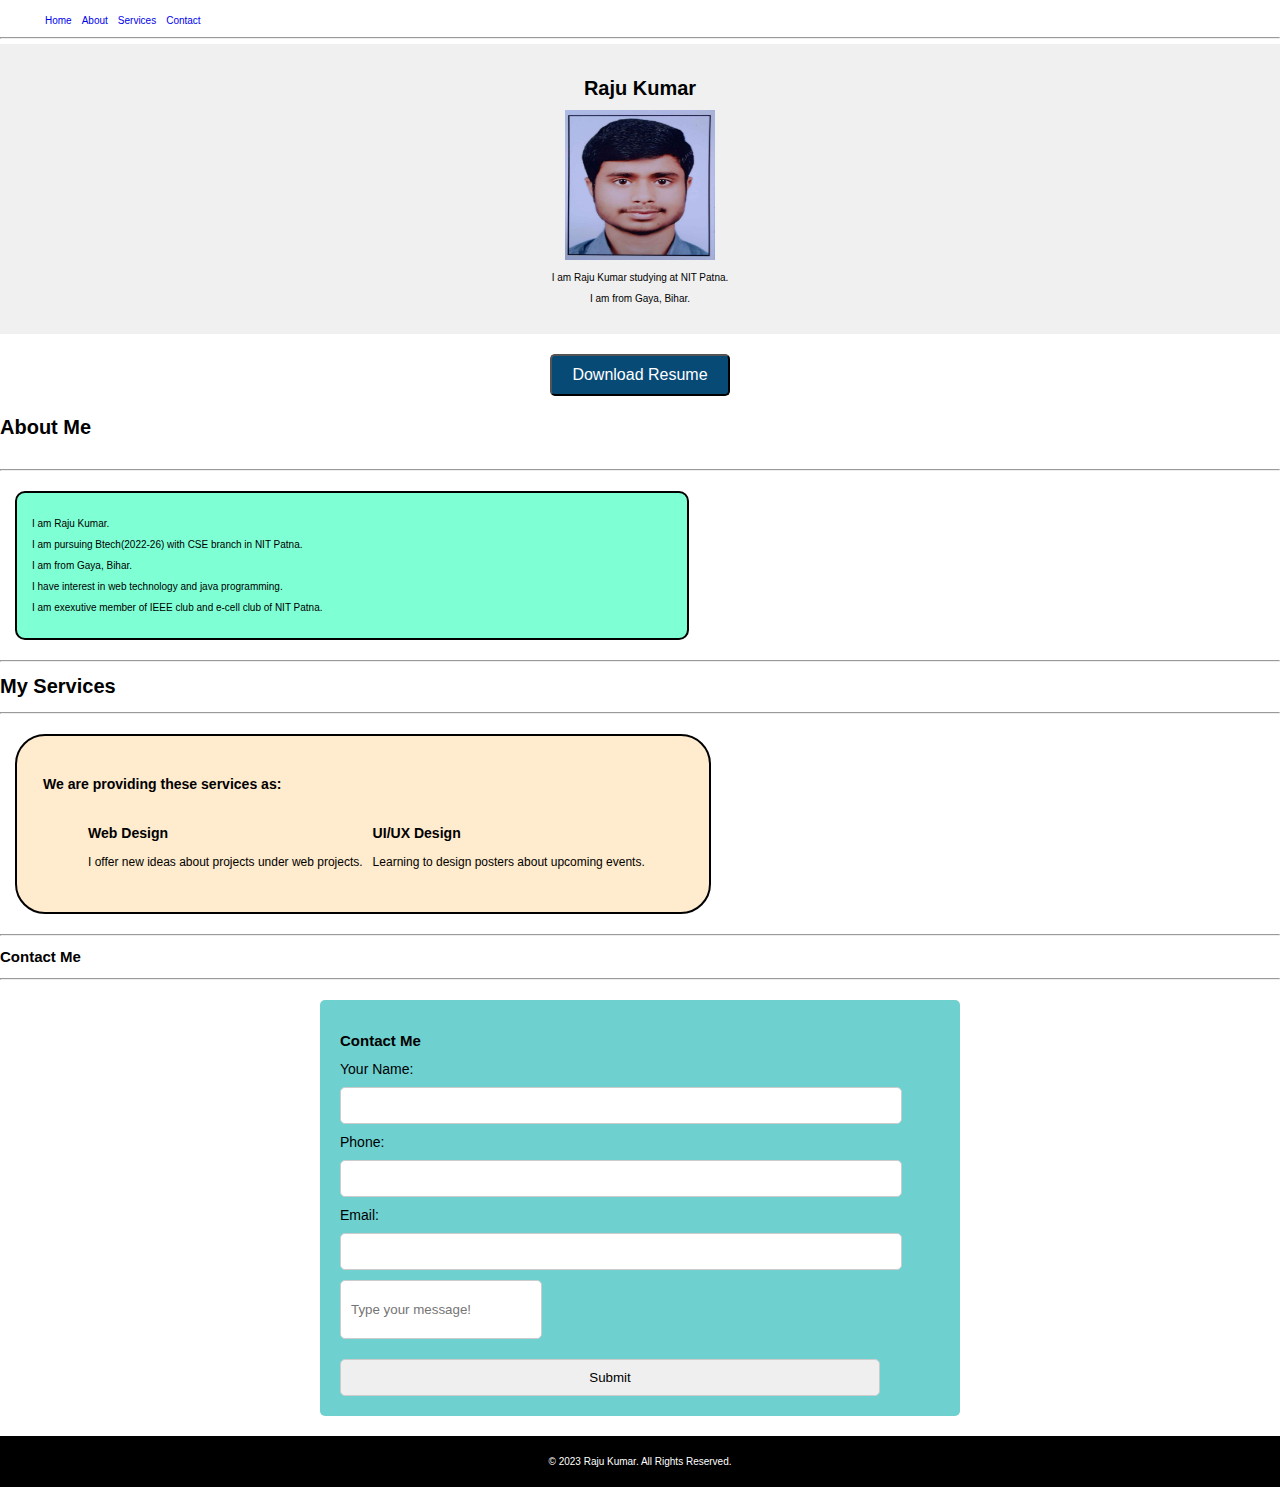
<file: index.html>
<!DOCTYPE html>
<html lang="en">

<head>
    <meta charset="UTF-8">
    <meta name="viewport" content="width=device-width, initial-scale=1.0">
    <link rel="stylesheet" href="portstyles.css">

    <title>Raju Kumar - Portfolio</title>
</head>

<body>
    <div class="container">
        <form method="post" action="" name="contact-form"></form>
        <nav>
            <ul>
                <li><a href="portfolio.html" target="_blank">Home</a></li>
                <li><a href="aboutport.html" target="_blank">About</a></li>
                <li><a href="serviceport.html" target="_blank">Services</a></li>
                <li><a href="contactport.html" target="_blank">Contact</a></li>

            </ul>
        </nav>
        <br><br>
        <hr>

        <!-- Header Section -->
        <header>
            <h1>Raju Kumar</h1>
            <img src="raju profile pic.jpg" alt="Your Picture">
            <p>I am Raju Kumar studying at NIT Patna.</p>
            <p>I am from Gaya, Bihar.</p>
        </header>

        <!-- Resume Download Button -->
        <section class="resume-button">
            <a href="NIT_Patna_Resume (1) final (1).pdf" download>
                <button>Download Resume</button>
            </a>
        </section>
        <h1>About Me</h1><br>
        <hr>
        <div class="myself">
            <p>I am Raju Kumar.</p>
            <p>I am pursuing Btech(2022-26) with CSE branch in NIT Patna.</p>
            <p>I am from Gaya, Bihar.</p>
            <p>I have interest in web technology and java programming.</p>
            <p>I am exexutive member of IEEE club and e-cell club of NIT Patna.</p>
        </div>
        <hr>
        <h1>My Services</h1>
        <hr>
        <div class="list">
            <h3>We are providing these services as:</h3>
            <ul>
                <li>
                    <h3>Web Design</h3>
                    <p>I offer new ideas about projects under web projects.</p>
                </li>
                <li>

                    <h3>UI/UX Design</h3>
                    <p>Learning to design posters about upcoming events.</p>

                </li>
                <!-- <li><br>
                <h3>App Design</h3>
                <p>Creating mobile applications</p>
            </li> -->

            </ul>
        </div>
        <hr>
        <!-- Contact Me Form -->
        <h2>Contact Me</h2>
        <hr>
        <section class="contact-form">
            <h2>Contact Me</h2>
            <form action="https://script.google.com/macros/s/AKfycbwGkuOlaUcjG7enI5gQ2FpcRtIy9bjjjtNGbwtcTSLnR2qhvYCdM3Cbm4AlyZUNRxWE8A/exec" method="post" name="contact-form">
                <label for="name">Your Name:</label>
                <input type="text" id="name" name="name" required>

                <label for="phone">Phone:</label>
                <input type="tel" id="phone" name="phone" required>

                <label for="email">Email:</label>
                <input type="email" id="email" name="email" required>
                <div class="msg"><label for="message"></label>
                    <input type="text" placeholder="Type your message!" name="message"></div>
                <br><br>

                <input type="submit" value="Submit" id="submit">
            </form>
        </section>
        <script src="googlesheet.js"></script>
        <!-- Footer Section -->
        <footer>
            <p>&copy; 2023 Raju Kumar. All Rights Reserved.</p>
        </footer>

</body>

</html>
</file>
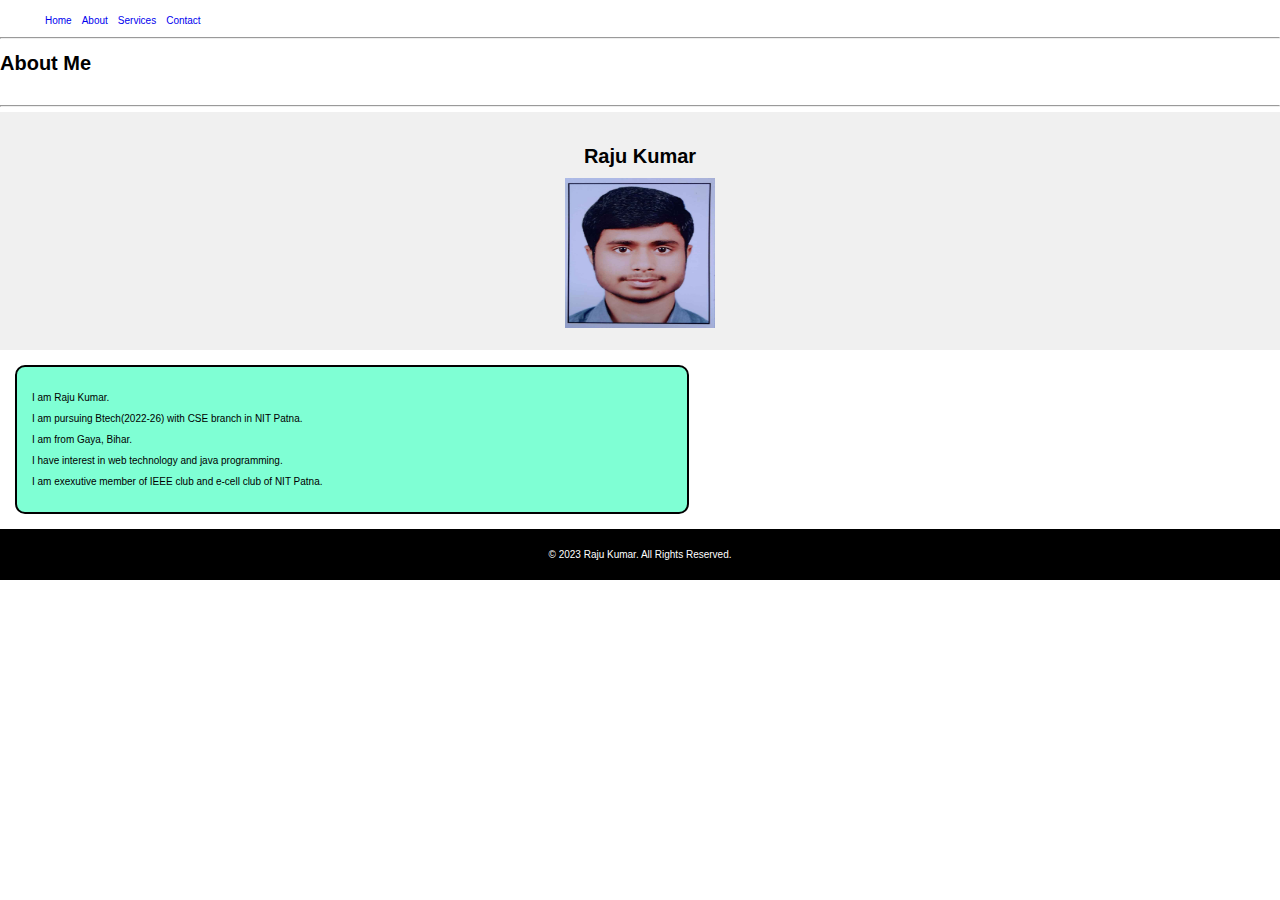
<file: aboutport.html>
<!DOCTYPE html>
<html lang="en">

<head>
    <meta charset="UTF-8">
    <meta name="viewport" content="width=device-width, initial-scale=1.0">
    <link rel="stylesheet" href="portstyles.css">
    <title>Raju Kumar - Portfolio</title>
</head>

<body>
    <nav>
        <ul>
            <li><a href="index.html" target="_blank">Home</a></li>
            <li><a href="aboutport.html" target="_blank">About</a></li>
            <li><a href="serviceport.html" target="_blank">Services</a></li>
            <li><a href="contactport.html" target="_blank">Contact</a></li>

        </ul>
    </nav>
    <br><br>
    <hr>

    <!-- Header Section -->
    <h1>About Me</h1><br>
    <hr>
    <header>
        <h1>Raju Kumar</h1>
        <img src="raju profile pic.jpg" alt="Your Picture">

    </header>
    <div class="myself">
        <p>I am Raju Kumar.</p>
        <p>I am pursuing Btech(2022-26) with CSE branch in NIT Patna.</p>
        <p>I am from Gaya, Bihar.</p>
        <p>I have interest in web technology and java programming.</p>
        <p>I am exexutive member of IEEE club and e-cell club of NIT Patna.</p>
    </div>



    <!-- Footer Section -->
    <footer>
        <p>&copy; 2023 Raju Kumar. All Rights Reserved.</p>
    </footer>

</body>

</html>
</file>
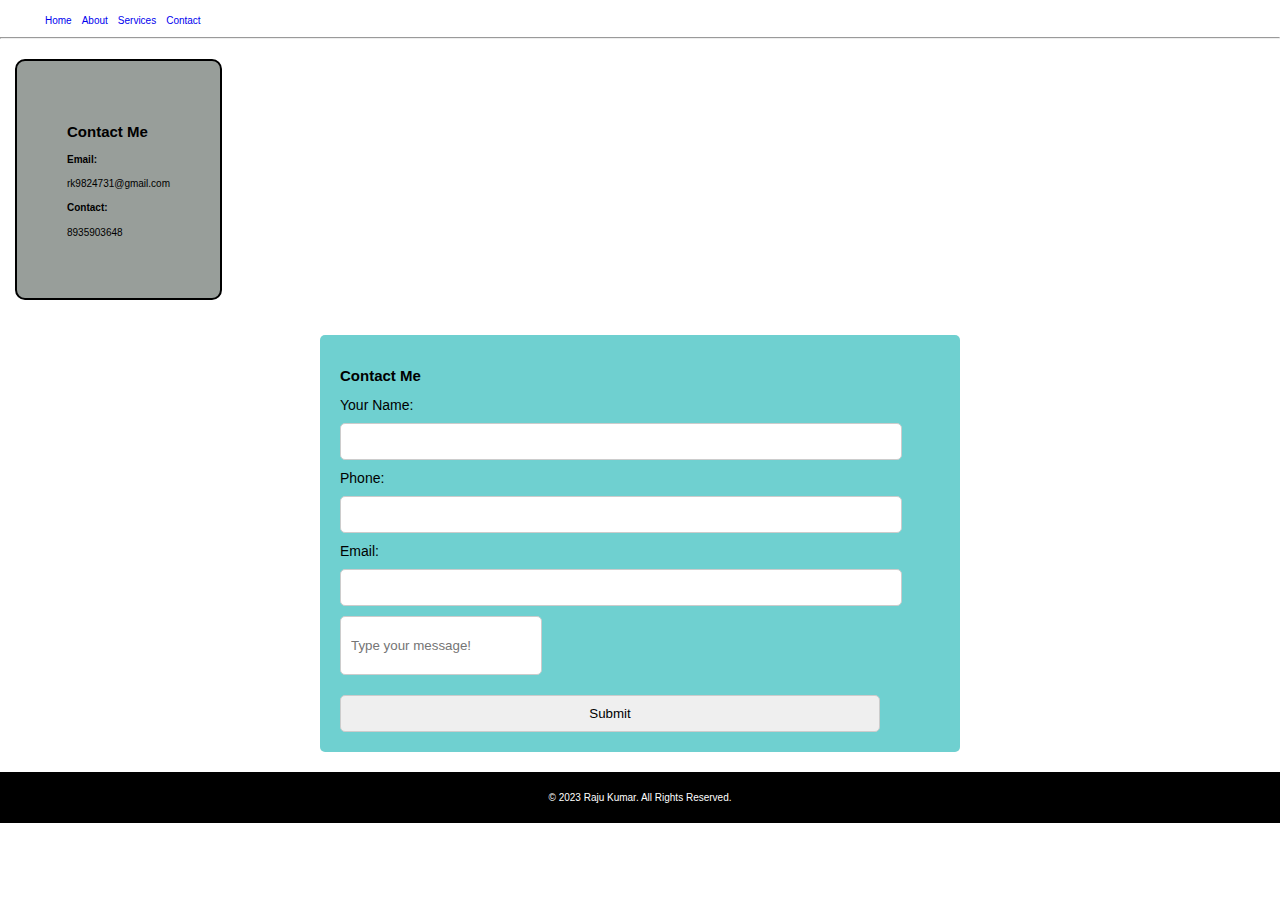
<file: contactport.html>
<!DOCTYPE html>
<html lang="en">

<head>
    <meta charset="UTF-8">
    <meta name="viewport" content="width=device-width, initial-scale=1.0">
    <link rel="stylesheet" href="portstyles.css">
    <title>Raju Kumar - Portfolio</title>
</head>

<body>
    <nav>
        <ul>
            <li><a href="index.html" target="_blank">Home</a></li>
            <li><a href="aboutport.html" target="_blank">About</a></li>
            <li><a href="serviceport.html" target="_blank">Services</a></li>
            <li><a href="contactport.html" target="_blank">Contact</a></li>

        </ul>
    </nav>
    <br><br>
    <hr>

    <!-- Header Section -->
    <div class="contact">
        <h2>Contact Me</h2>
        <h4>Email:</h4>
        <p>rk9824731@gmail.com</p>
        <h4>Contact:</h4>
        <p>8935903648</p>
    </div>
    <section class="contact-form">
        <h2>Contact Me</h2>
        <form action="https://script.google.com/macros/s/AKfycbwGkuOlaUcjG7enI5gQ2FpcRtIy9bjjjtNGbwtcTSLnR2qhvYCdM3Cbm4AlyZUNRxWE8A/exec" method="post" name="contact-form">
            <label for="name">Your Name:</label>
            <input type="text" id="name" name="name" required>

            <label for="phone">Phone:</label>
            <input type="tel" id="phone" name="phone" required>

            <label for="email">Email:</label>
            <input type="email" id="email" name="email" required>
            <div class="msg"><label for="message"></label>
                <input type="text" placeholder="Type your message!" name="message"></div>
            <br><br>

            <input type="submit" value="Submit" id="submit">
        </form>
    </section>
    <script src="googlesheet.js"></script>



    <!-- Footer Section -->
    <footer>
        <p>&copy; 2023 Raju Kumar. All Rights Reserved.</p>
    </footer>

</body>

</html>
</file>
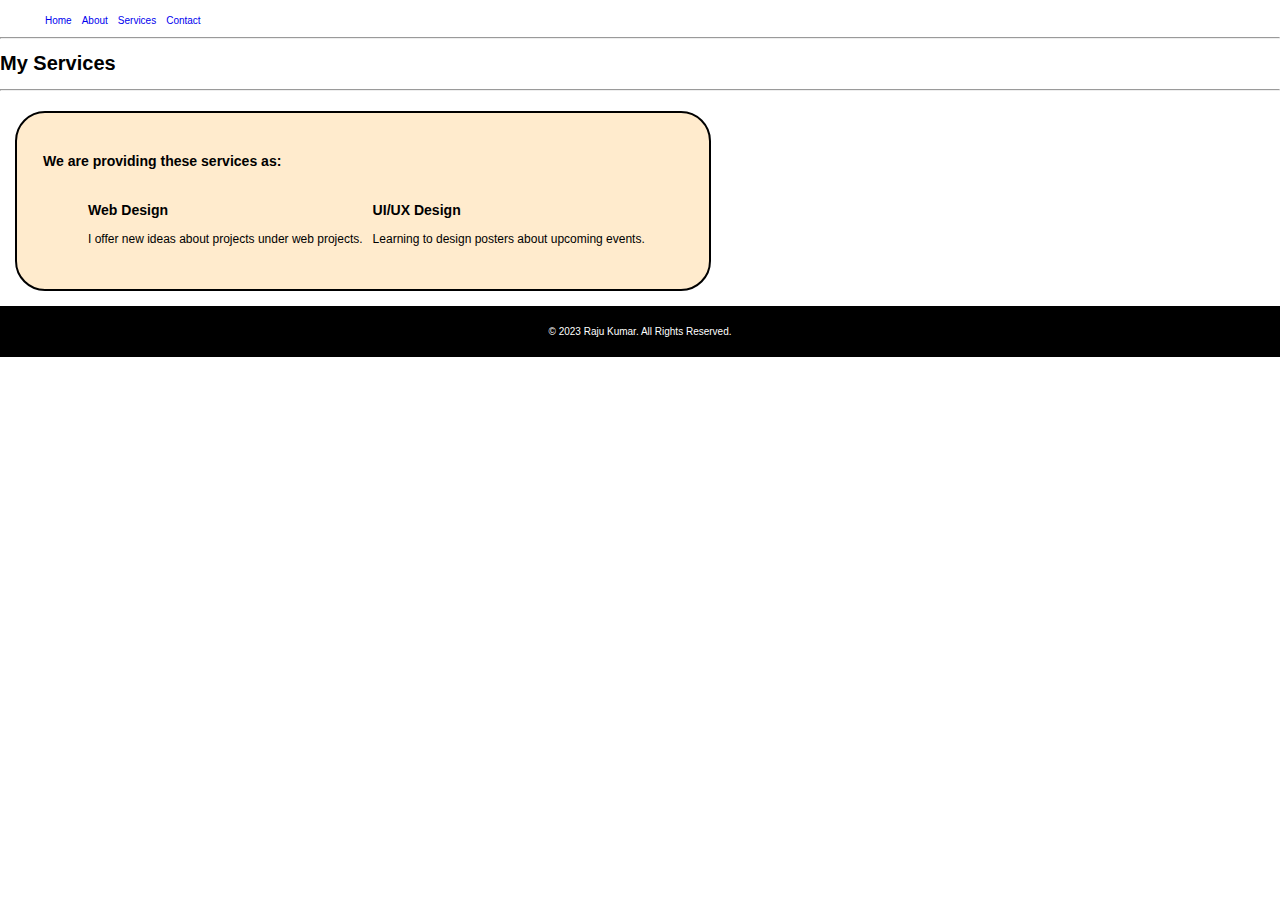
<file: serviceport.html>
<!DOCTYPE html>
<html lang="en">

<head>
    <meta charset="UTF-8">
    <meta name="viewport" content="width=device-width, initial-scale=1.0">
    <link rel="stylesheet" href="portstyles.css">
    <title>Raju Kumar - Portfolio</title>
</head>

<body>
    <nav>
        <ul>
            <li><a href="index.html" target="_blank">Home</a></li>
            <li><a href="aboutport.html" target="_blank">About</a></li>
            <li><a href="serviceport.html" target="_blank">Services</a></li>
            <li><a href="contactport.html" target="_blank">Contact</a></li>

        </ul>
    </nav>
    <br><br>
    <hr>

    <!-- Header Section -->


    <h1>My Services</h1>
    <hr>
    <div class="list">
        <h3>We are providing these services as:</h3>
        <ul>
            <li>
                <h3>Web Design</h3>
                <p>I offer new ideas about projects under web projects.</p>
            </li>
            <li>

                <h3>UI/UX Design</h3>
                <p>Learning to design posters about upcoming events.</p>

            </li>
            <!-- <li><br>
                <h3>App Design</h3>
                <p>Creating mobile applications</p>
            </li> -->

        </ul>
    </div>



    <!-- Footer Section -->
    <footer>
        <p>&copy; 2023 Raju Kumar. All Rights Reserved.</p>
    </footer>

</body>

</html>
</file>
<file: portstyles.css>
html {
    font-size: 62.5%;
}

body {
    font-family: 'Arial', sans-serif;
    margin: 0;
    padding: 0;
}

li {
    float: left;
    margin: 0.5rem;
}

li a {
    text-decoration: none;
}

ul {
    list-style-type: none;
}

nav li a:active {
    text-decoration: none;
    color: rgb(18, 17, 17);
}

nav li a:hover {
    color: rgb(34, 22, 22);
    text-decoration: none;
}

nav li a:visited {
    color: rgb(17, 17, 14);
    text-decoration: none;
}

header {
    text-align: center;
    padding: 2rem;
    background-color: #f0f0f0;
}

header h1 {
    margin-bottom: 1rem;
}

header img {
    border-color: #0b0b0b;
    width: 15rem;
    height: 15rem;
}

.resume-button {
    text-align: center;
    margin: 2rem;
}

button {
    padding: 1rem 2rem;
    font-size: 1.6rem;
    background-color: #084a76;
    color: #fff;
    border-color: #000000;
    border-radius: 0.5rem;
    cursor: pointer;
}

.contact-form {
    max-width: 60rem;
    margin: 2rem auto;
    padding: 2rem;
    background-color: rgb(111, 208, 208);
    border-radius: 0.5rem;
}

.msg {
    width: 5rem 6rem;
}

form {
    display: grid;
    gap: 1rem;
}

label {
    font-size: 1.4rem;
}

input {
    width: 90%;
    padding: 1rem;
    border: 0.1rem solid #ccc;
    border-radius: 0.5rem;
}

.msg input[type="text"] {
    width: 30%;
    height: 100%;
    padding: 1rem;
    border: 0.1rem solid #ccc;
    border-radius: 0.5rem;
}

button[type="submit"] {
    background-color: #2ecc71;
    width: 30%;
}

footer {
    text-align: center;
    padding: 1rem;
    background-color: #000000;
    color: #fff;
}

.myself {
    border: 0.2rem solid black;
    display: inline-block;
    padding: 1.5rem;
    margin: 1.5rem;
    background-color: aquamarine;
    border-radius: 1rem;
    width: 50%;
}

.list {
    border: 0.2rem solid black;
    padding: 2.6rem;
    background-color: blanchedalmond;
    margin: 1.5rem;
    display: inline-block;
    border-radius: 3rem;
    font-size: larger;
    width: 50%;
}

.contact {
    border: 0.2rem solid black;
    background-color: rgb(152, 158, 154);
    display: inline-block;
    padding: 5rem;
    margin: 1.5rem;
    border-radius: 1rem;
}

@media(max-width:998px) {
    html {
        font-size: 55%;
    }
}

@media(max-width:768px) {
    html {
        font-size: 45%;
    }
}
</file>
